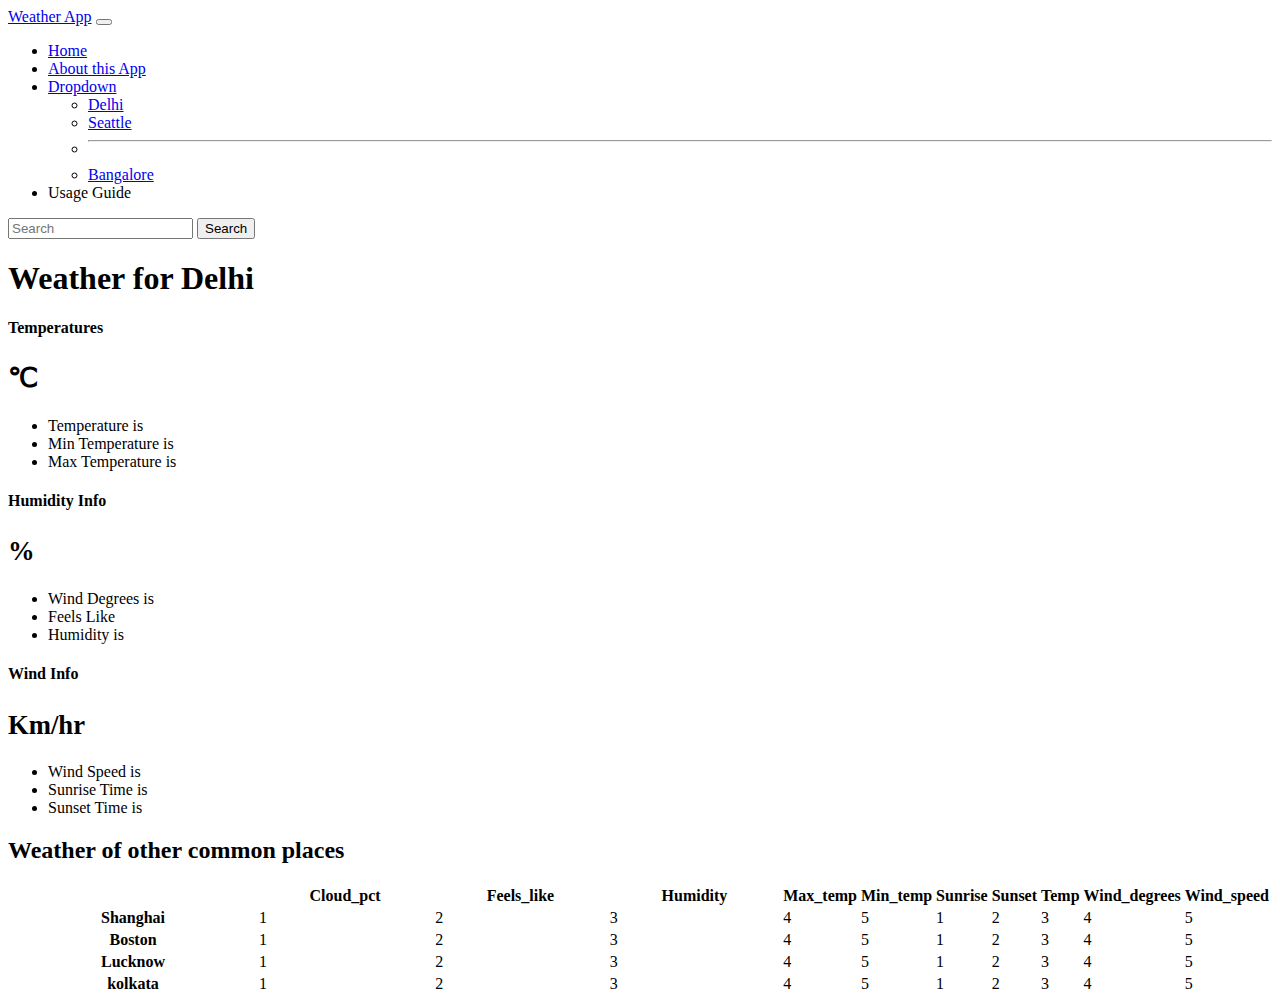
<file: Weather/index.html>
<!doctype html>
<html lang="en">

<head>
    <meta charset="utf-8">
    <meta name="viewport" content="width=device-width, initial-scale=1">
    <title>Weather App</title>
    <link href="https://cdn.jsdelivr.net/npm/bootstrap@5.3.0-alpha1/dist/css/bootstrap.min.css" rel="stylesheet"
        integrity="sha384-GLhlTQ8iRABdZLl6O3oVMWSktQOp6b7In1Zl3/Jr59b6EGGoI1aFkw7cmDA6j6gD" crossorigin="anonymous">
</head>

<body>
    <nav class="navbar navbar-expand-lg bg-body-tertiary">
        <div class="container-fluid">
            <a class="navbar-brand" href="#">Weather App</a>
            <button class="navbar-toggler" type="button" data-bs-toggle="collapse"
                data-bs-target="#navbarSupportedContent" aria-controls="navbarSupportedContent" aria-expanded="false"
                aria-label="Toggle navigation">
                <span class="navbar-toggler-icon"></span>
            </button>
            <div class="collapse navbar-collapse" id="navbarSupportedContent">
                <ul class="navbar-nav me-auto mb-2 mb-lg-0">
                    <li class="nav-item">
                        <a class="nav-link active" aria-current="page" href="#">Home</a>
                    </li>
                    <li class="nav-item">
                        <a class="nav-link" href="#">About this App</a>
                    </li>
                    <li class="nav-item dropdown">
                        <a class="nav-link dropdown-toggle" href="#" role="button" data-bs-toggle="dropdown"
                            aria-expanded="false">
                            Dropdown
                        </a>
                        <ul class="dropdown-menu">
                            <li><a class="dropdown-item" href="#">Delhi</a></li>
                            <li><a class="dropdown-item" href="#">Seattle</a></li>
                            <li>
                                <hr class="dropdown-divider">
                            </li>
                            <li><a class="dropdown-item" href="#">Bangalore</a></li>
                        </ul>
                    </li>
                    <li class="nav-item">
                        <a class="nav-link">Usage Guide</a>
                    </li>
                </ul>
                <form class="d-flex" role="search">
                    <input id="city" class="form-control me-2" type="search" placeholder="Search" aria-label="Search">
                    <button class="btn btn-outline-primary" type="submit" id="submit">Search</button>
                </form>
            </div>
        </div>
    </nav>

    <div class="container">
        <h1 class="my-4 text-center">Weather for <span id="cityName"></span></h1>
        <main>
            <div class="row row-cols-1 row-cols-md-3 mb-3 text-center">
                <div class="col">
                    <div class="card mb-4 rounded-3 shadow-sm border-primary">
                        <div class="card-header py-3 text-bg-primary border-primary">
                            <h4 class="my-0 fw-normal">Temperatures</h4>
                        </div>
                        <div class="card-body">
                            <h1 class="card-title pricing-card-title"><span id="temp2"></span><small
                                    class="text-muted fw-light"><span>&#8451;</span></small>
                            </h1>
                            <ul class="list-unstyled mt-3 mb-4">
                                <li>Temperature is <span id="temp"></span></li>
                                <li>Min Temperature is <span id="min_temp"></span></li>
                                <li>Max Temperature is <span id="max_temp"></span></li>
                            </ul>
                        </div>
                    </div>
                </div>
                <div class="col">
                    <div class="card mb-4 rounded-3 shadow-sm border-primary">
                        <div class="card-header py-3 text-bg-primary border-primary">
                            <h4 class="my-0 fw-normal">Humidity Info</h4>
                        </div>
                        <div class="card-body">
                            <h1 class="card-title pricing-card-title"><span id="humidity2"></span><small
                                    class="text-muted fw-light"> %</small>
                            </h1>
                            <ul class="list-unstyled mt-3 mb-4">
                                <li>Wind Degrees is <span id="wind_degrees"></span></li>
                                <li>Feels Like <span id="feels_like"></span></li>
                                <li>Humidity is <span id="humidity"></span></li>
                            </ul>
                        </div>
                    </div>
                </div>
                <div class="col">
                    <div class="card mb-4 rounded-3 shadow-sm border-primary">
                        <div class="card-header py-3 text-bg-primary border-primary">
                            <h4 class="my-0 fw-normal">Wind Info</h4>
                        </div>
                        <div class="card-body">
                            <h1 class="card-title pricing-card-title"><span id="wind_speed2"></span><small
                                    class="text-muted fw-light"> Km/hr</small>
                            </h1>
                            <ul class="list-unstyled mt-3 mb-4">
                                <li>Wind Speed is <span id="wind_speed"></span></li>
                                <li>Sunrise Time is <span id="sunrise"></span></li>
                                <li>Sunset Time is <span id="sunset"></span></li>
                            </ul>
                        </div>
                    </div>
                </div>
            </div>

            <h2 class="display-6 text-center mb-4">Weather of other common places</h2>

            <div class="table-responsive">
                <table class="table text-center">
                    <thead>
                        <tr>
                            <th style="width: 34%;"></th>
                            <th style="width: 22%;"> Cloud_pct </th>
                            <th style="width: 22%;"> Feels_like </th>
                            <th style="width: 22%;"> Humidity </th>
                            <th style="width: 22%;"> Max_temp </th>
                            <th style="width: 22%;"> Min_temp </th>
                            <th style="width: 22%;"> Sunrise </th>
                            <th style="width: 22%;"> Sunset </th>
                            <th style="width: 22%;"> Temp </th>
                            <th style="width: 22%;"> Wind_degrees </th>
                            <th style="width: 22%;"> Wind_speed </th>
                        </tr>
                    </thead>
                    <tbody>
                        <tr>
                            <th scope="row" class="text-start">Shanghai</th>
                            <td>1</td>
                            <td>2</td>
                            <td>3</td>
                            <td>4</td>
                            <td>5</td>
                            <td>1</td>
                            <td>2</td>
                            <td>3</td>
                            <td>4</td>
                            <td>5</td>
                        </tr>
                        <tr>
                            <th scope="row" class="text-start">Boston</th>
                            <td>1</td>
                            <td>2</td>
                            <td>3</td>
                            <td>4</td>
                            <td>5</td>
                            <td>1</td>
                            <td>2</td>
                            <td>3</td>
                            <td>4</td>
                            <td>5</td>
                        </tr>
                    </tbody>

                    <tbody>
                        <tr>
                            <th scope="row" class="text-start">Lucknow</th>
                            <td>1</td>
                            <td>2</td>
                            <td>3</td>
                            <td>4</td>
                            <td>5</td>
                            <td>1</td>
                            <td>2</td>
                            <td>3</td>
                            <td>4</td>
                            <td>5</td>
                        </tr>
                        <tr>
                            <th scope="row" class="text-start">kolkata</th>
                            <td>1</td>
                            <td>2</td>
                            <td>3</td>
                            <td>4</td>
                            <td>5</td>
                            <td>1</td>
                            <td>2</td>
                            <td>3</td>
                            <td>4</td>
                            <td>5</td>
                        </tr>
                    </tbody>
                </table>
            </div>
        </main>
    </div>
    <script src="https://cdn.jsdelivr.net/npm/bootstrap@5.3.0-alpha1/dist/js/bootstrap.bundle.min.js"
        integrity="sha384-w76AqPfDkMBDXo30jS1Sgez6pr3x5MlQ1ZAGC+nuZB+EYdgRZgiwxhTBTkF7CXvN"
        crossorigin="anonymous"></script>
    <script src="script.js"></script>
</body>

</html>
</file>
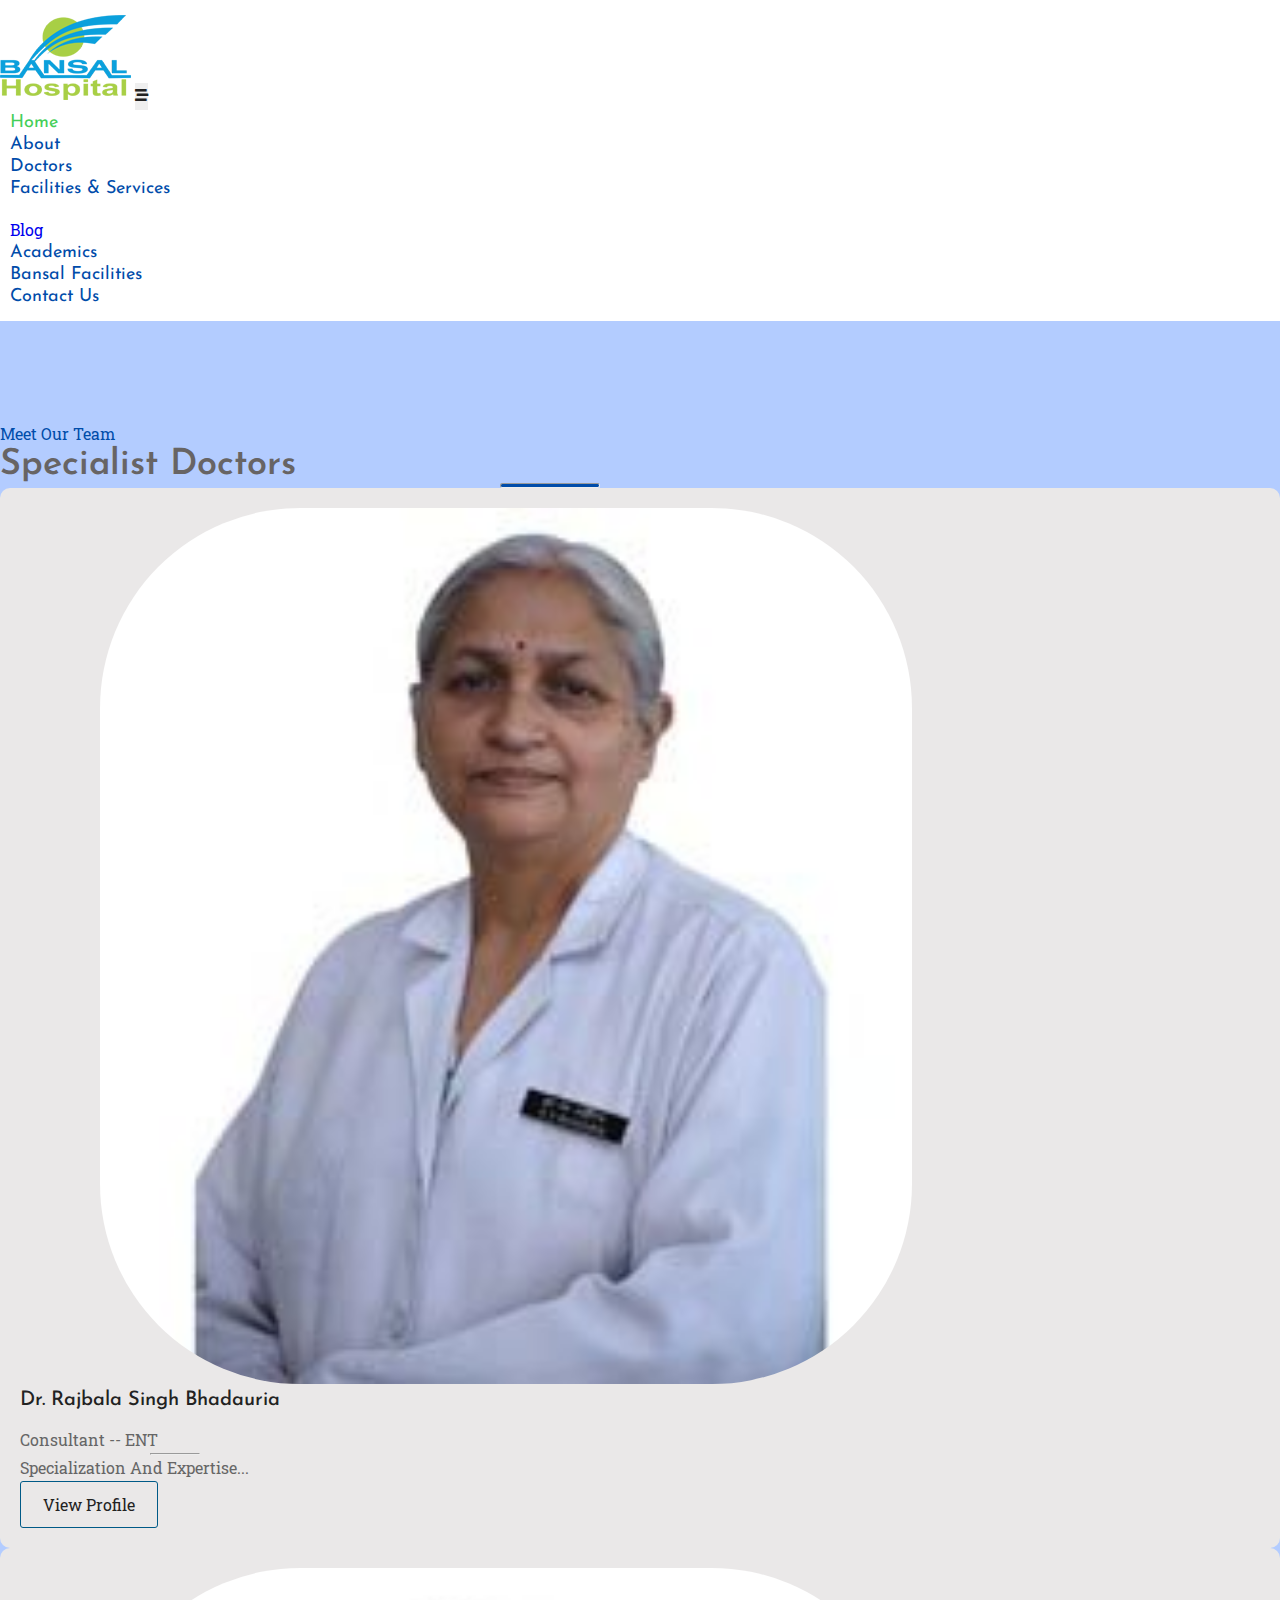
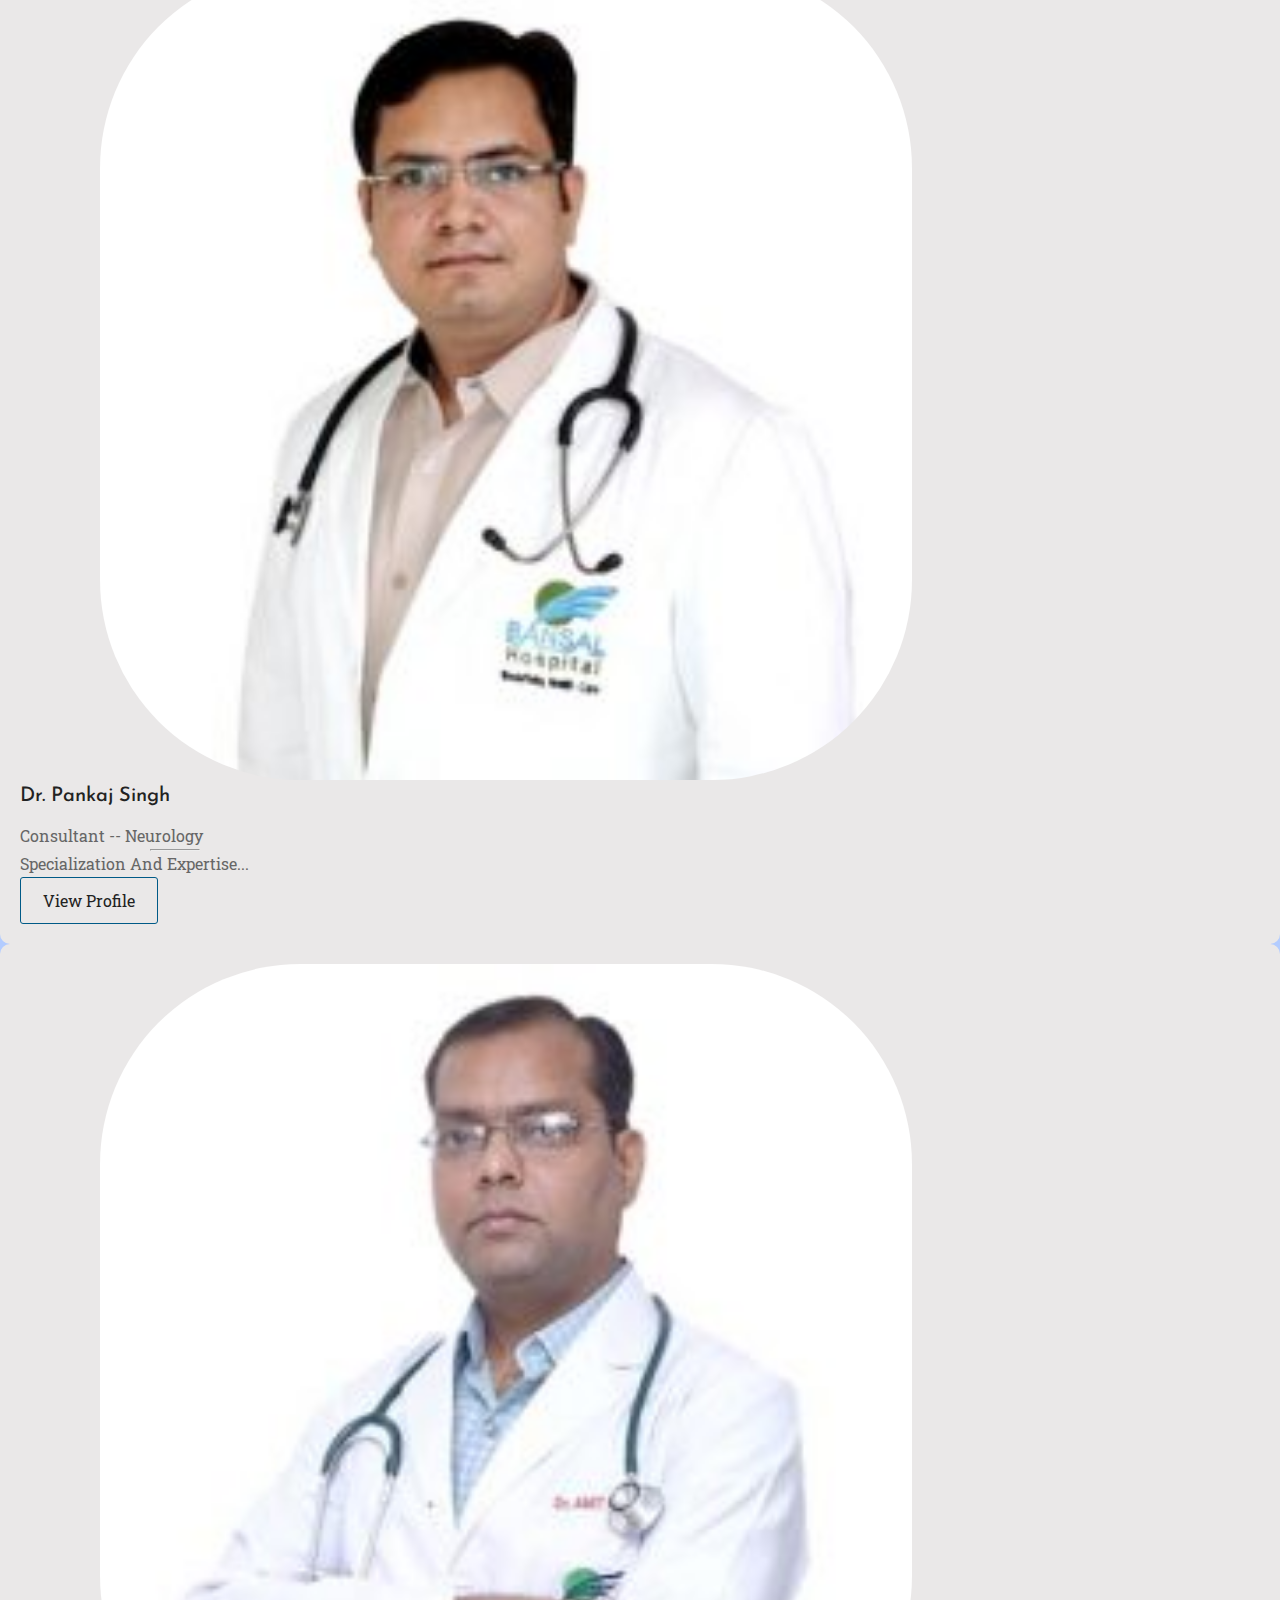
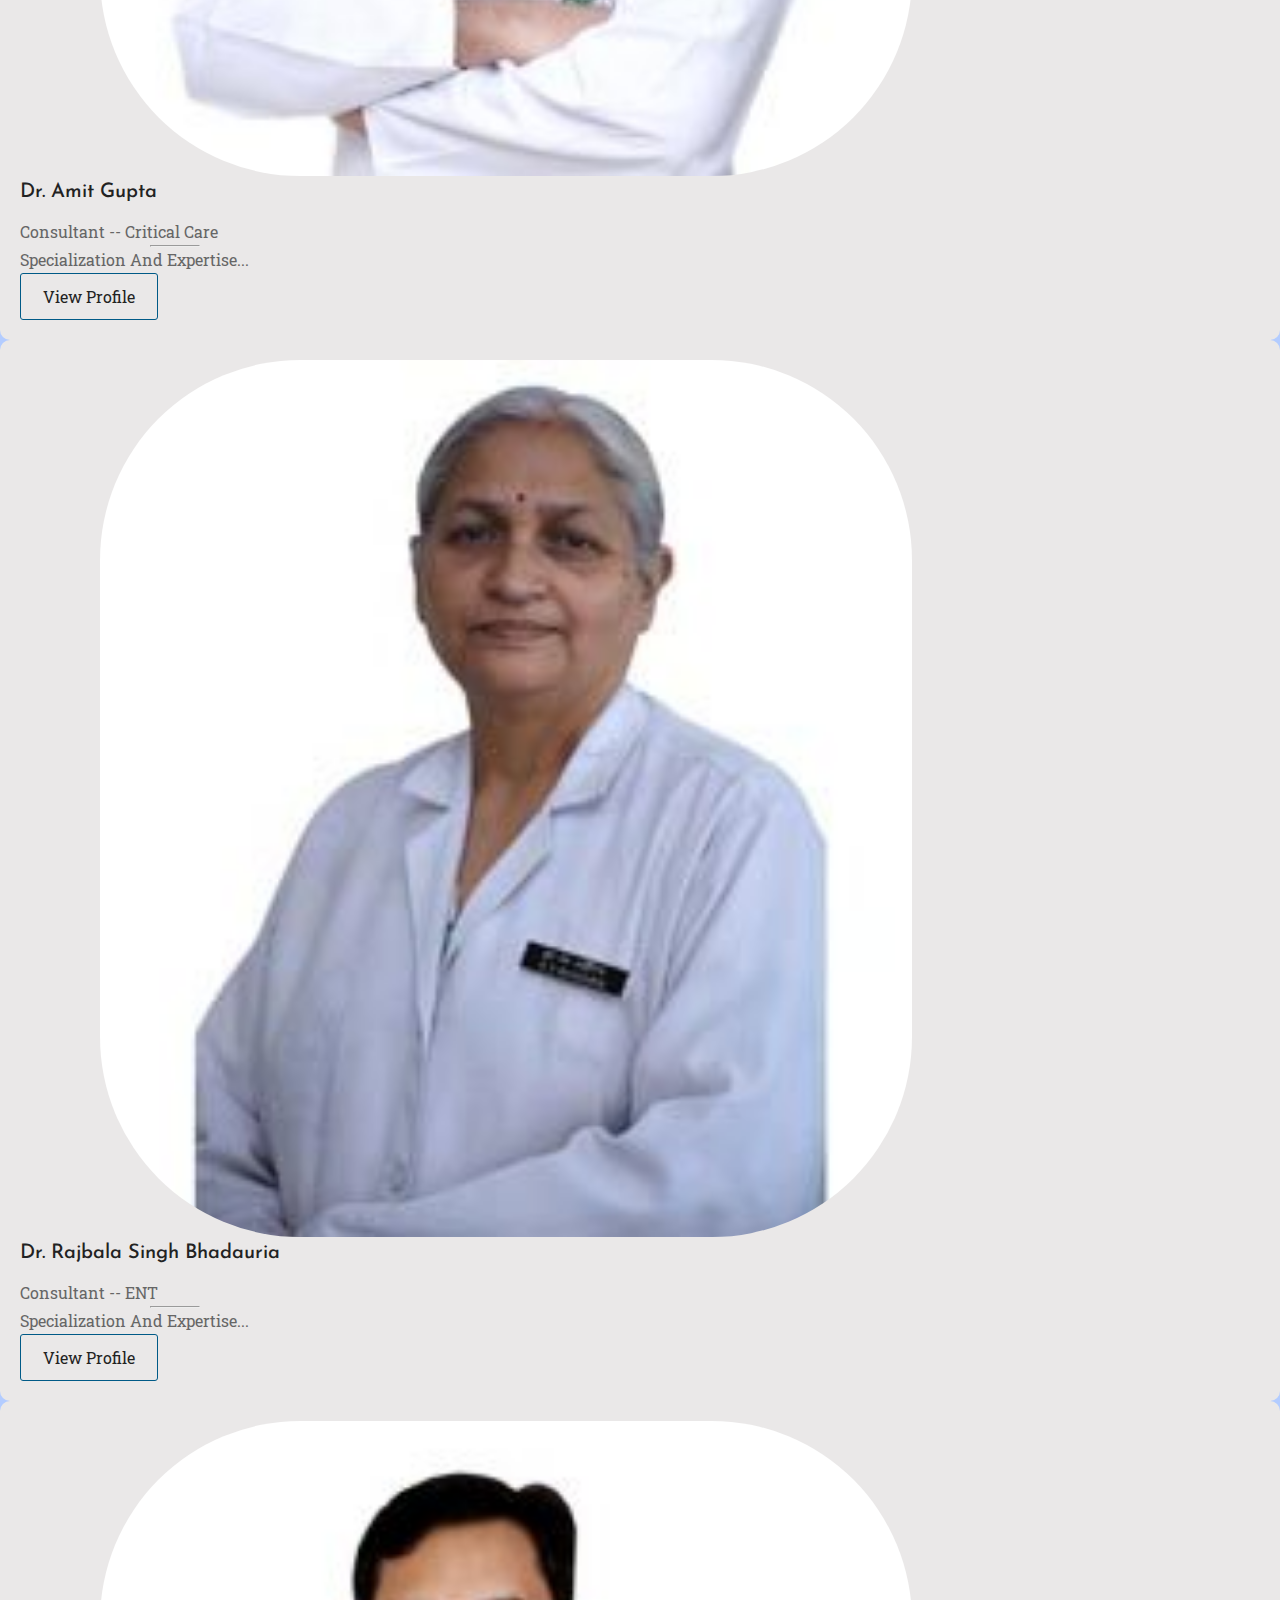
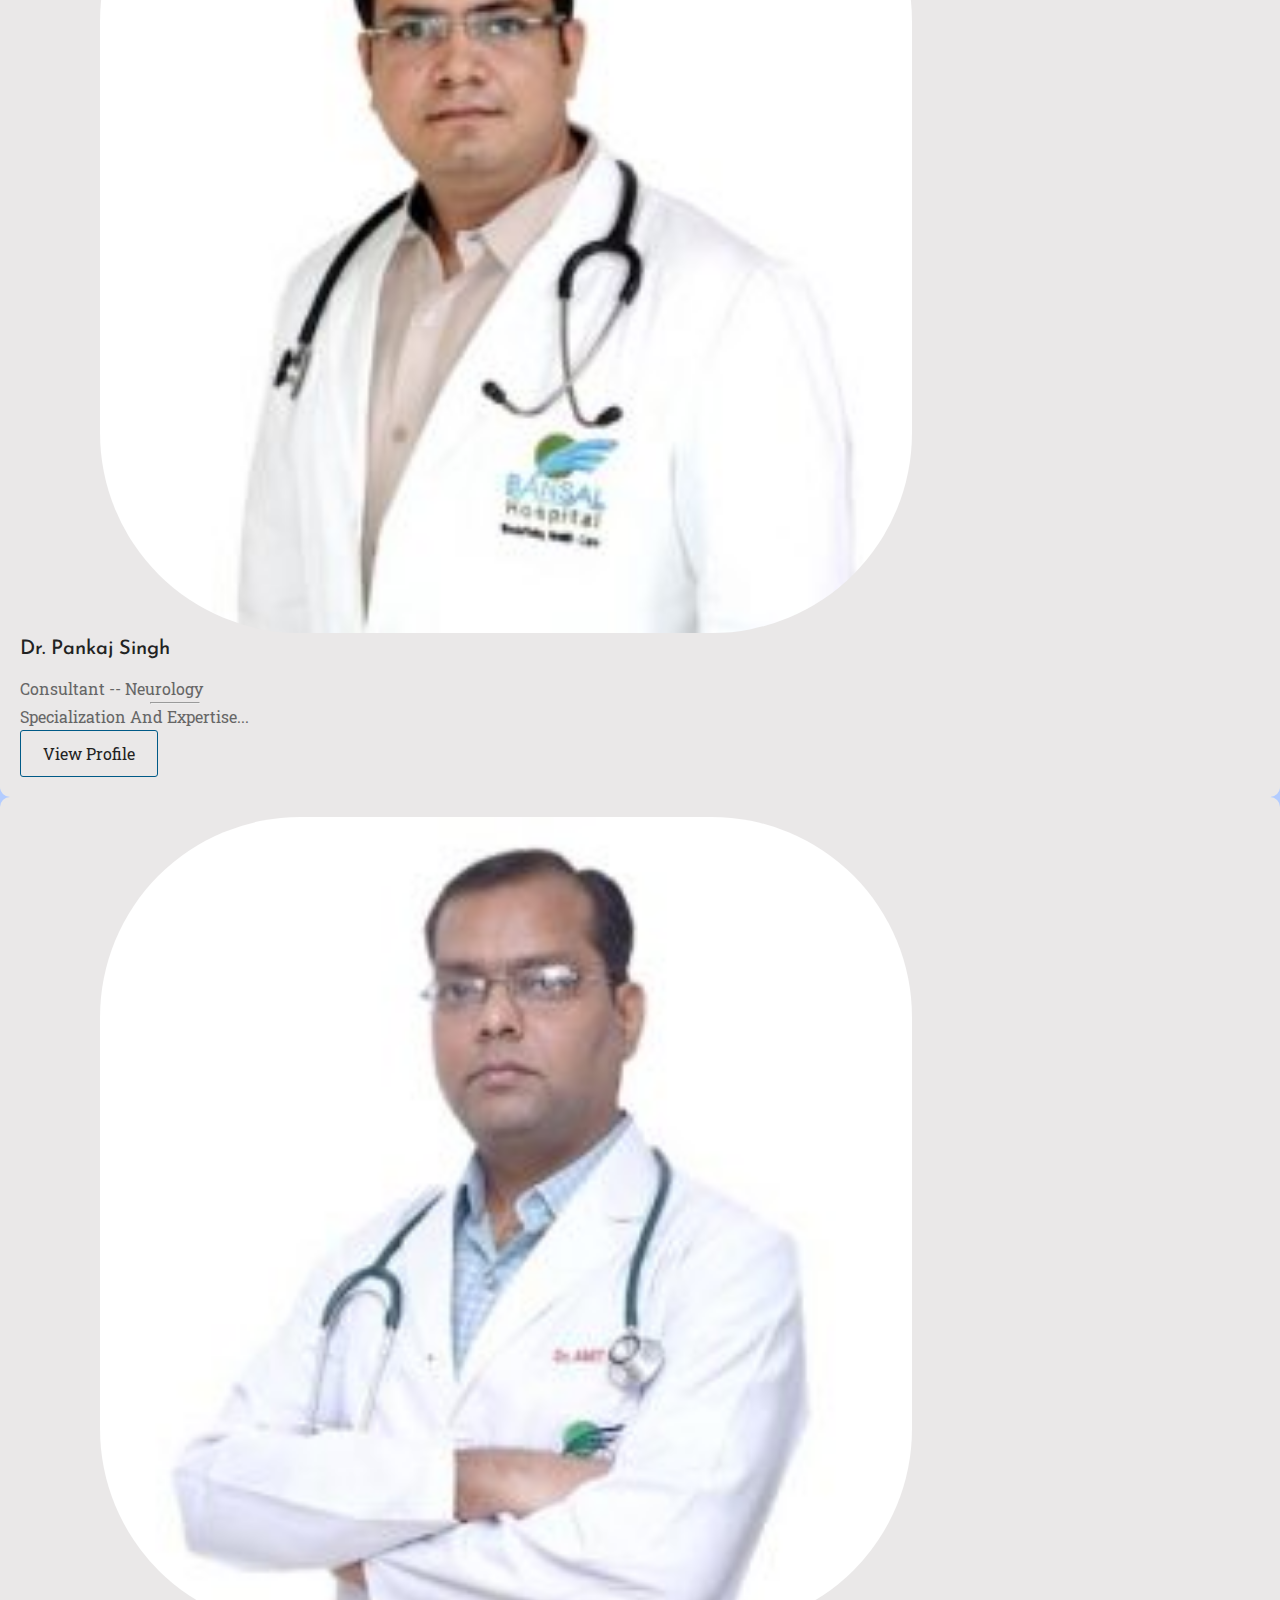
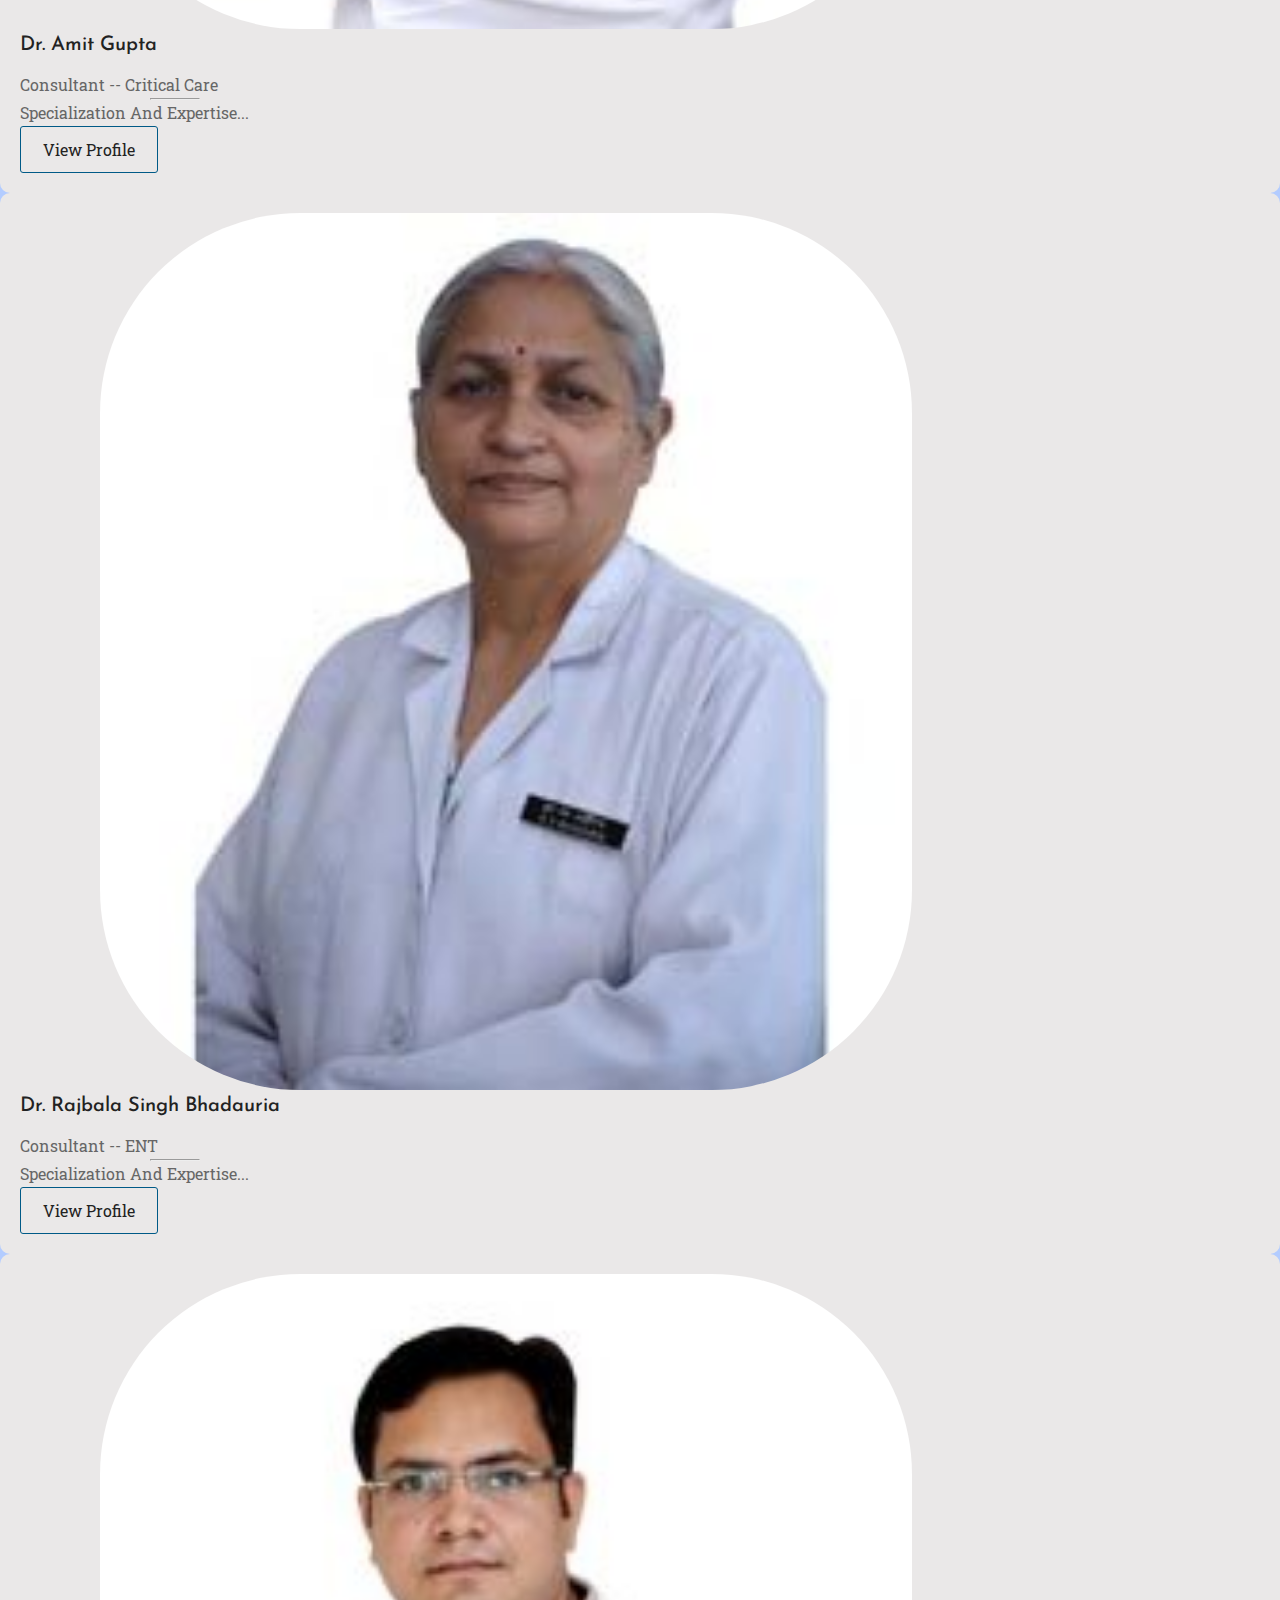
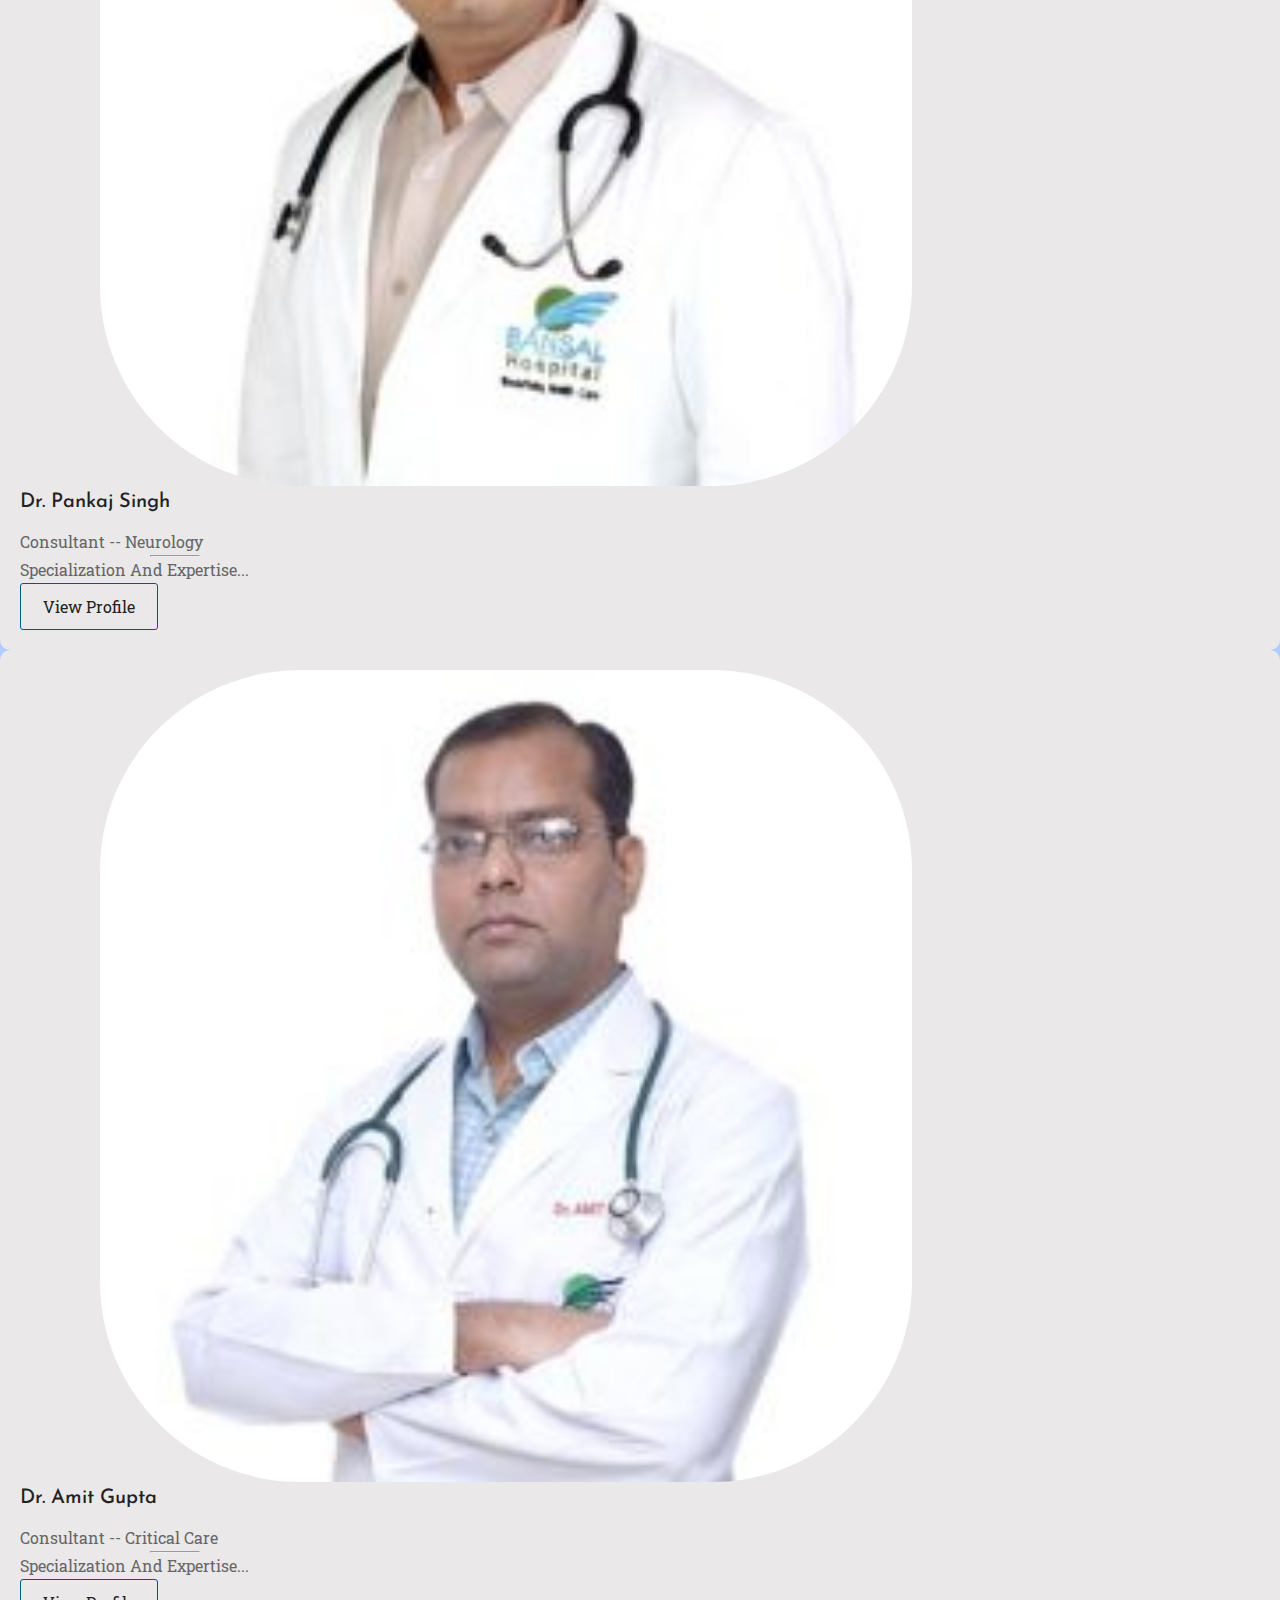
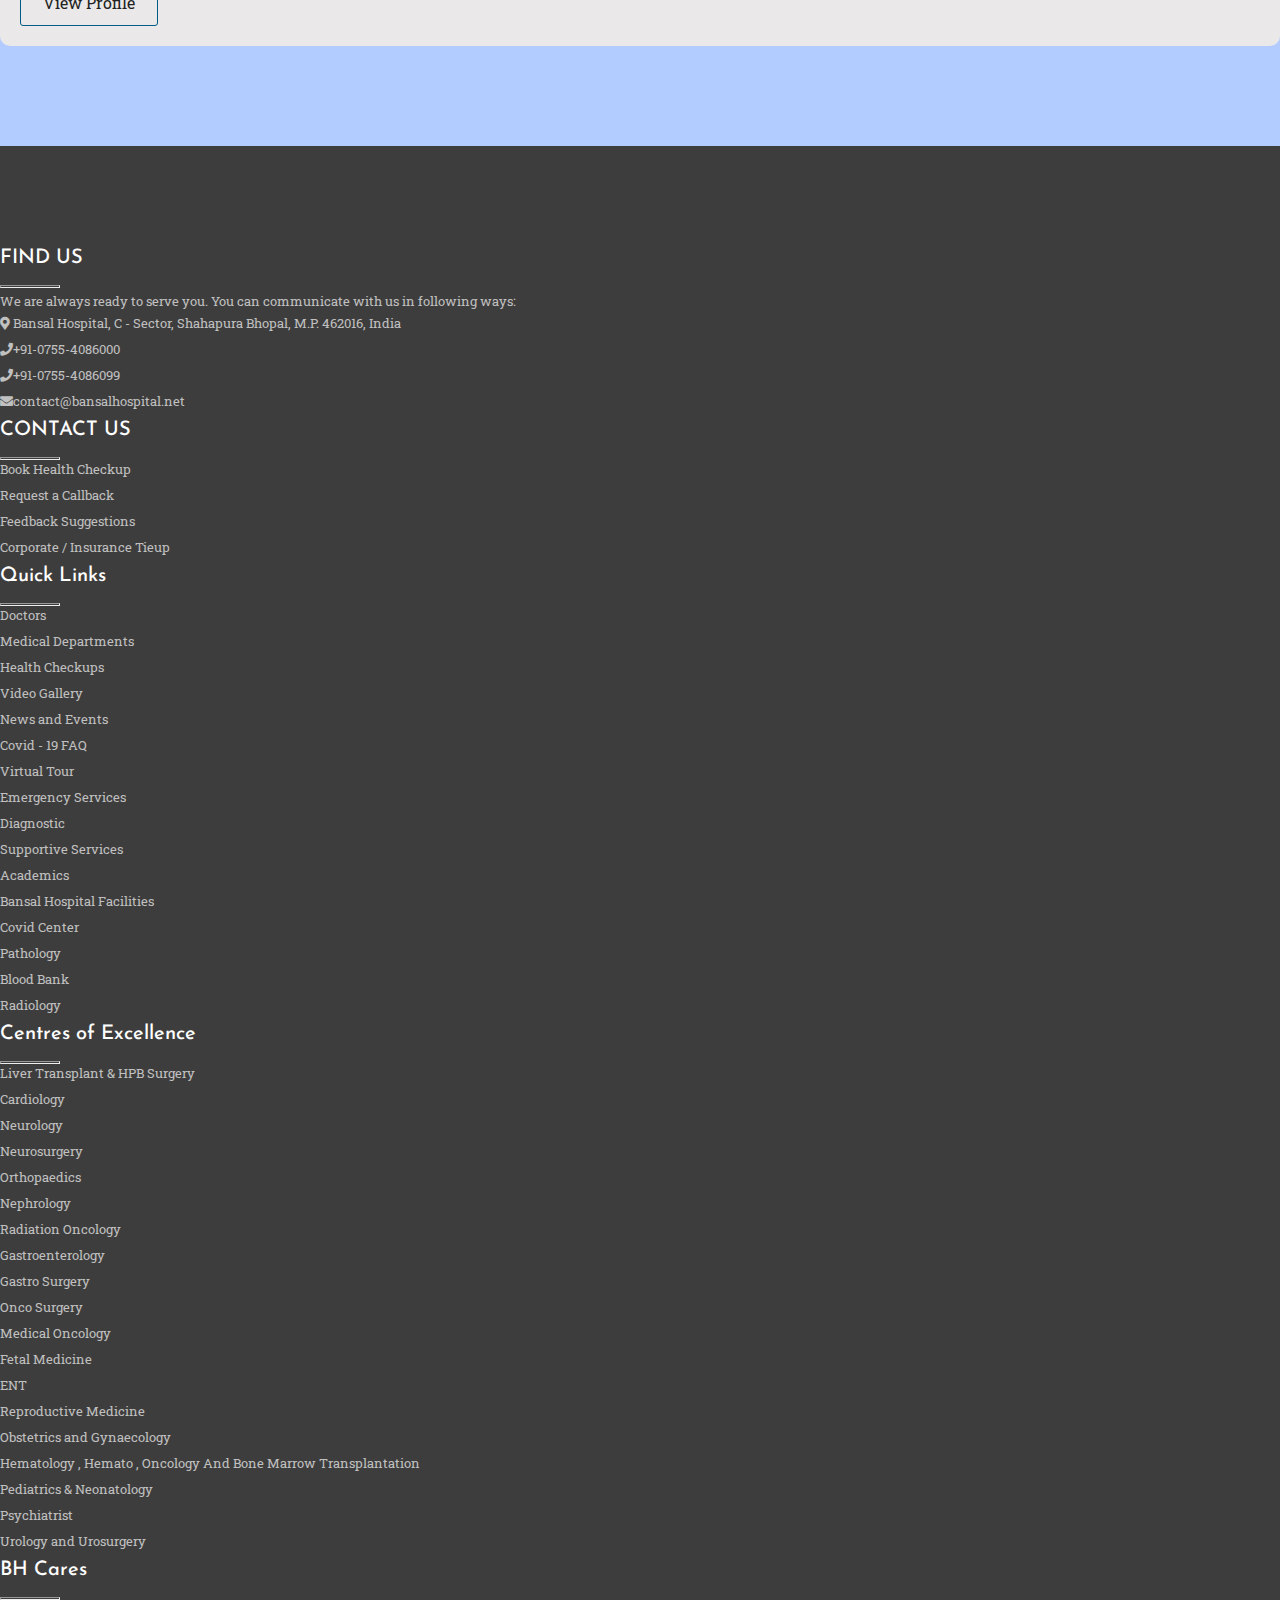
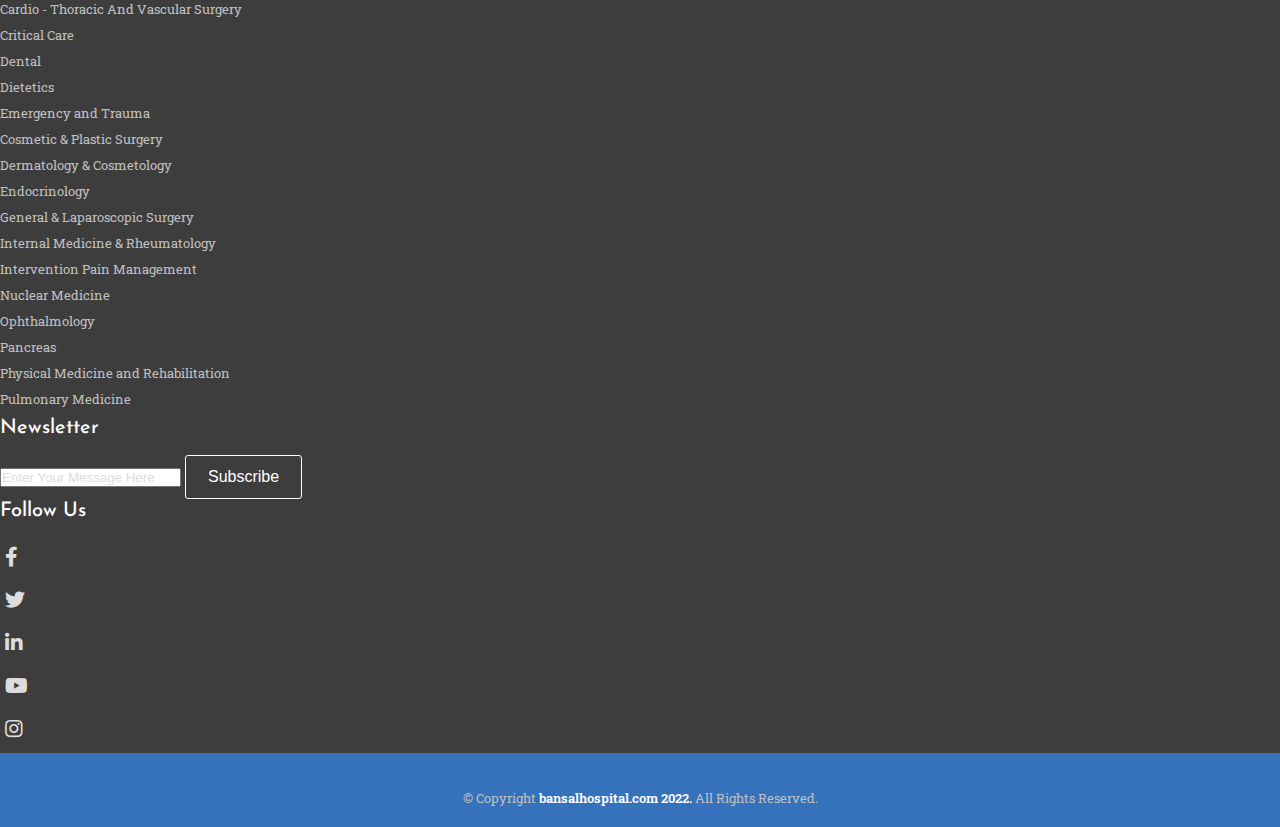
<file: HOSPITAL/Doctors.html>
<!DOCTYPE html>
<html lang="en">

<head>
    <meta charset="UTF-8">
    <meta http-equiv="X-UA-Compatible" content="IE=edge">
    <meta name="viewport" content="width=device-width, initial-scale=1.0">
    <title>Doctors - Bansal Hospital Bhopal</title>

    <link rel="apple-touch-icon" sizes="180x180" href="favicon_io/apple-touch-icon.png">
    <link rel="icon" type="image/png" sizes="32x32" href="favicon_io/favicon-32x32.png">
    <link rel="icon" type="image/png" sizes="16x16" href="favicon_io/favicon-16x16.png">
    <link rel="manifest" href="favicon_io/site.webmanifest">

    <link href="https://cdn.jsdelivr.net/npm/bootstrap@5.1.3/dist/css/bootstrap.min.css" rel="stylesheet"
        integrity="sha384-1BmE4kWBq78iYhFldvKuhfTAU6auU8tT94WrHftjDbrCEXSU1oBoqyl2QvZ6jIW3" crossorigin="anonymous">
    <script src="https://cdn.jsdelivr.net/npm/bootstrap@5.1.3/dist/js/bootstrap.bundle.min.js"
        integrity="sha384-ka7Sk0Gln4gmtz2MlQnikT1wXgYsOg+OMhuP+IlRH9sENBO0LRn5q+8nbTov4+1p"
        crossorigin="anonymous"></script>

    <link rel="stylesheet" href="https://cdnjs.cloudflare.com/ajax/libs/font-awesome/5.15.4/css/all.min.css">

    <link rel="stylesheet" href="./Css/Style.css">

</head>

<body data-bs-spy="scroll" data-bs-target=".navbar" data-bs-offset="100">

    <header class="header_wrapper">
        <nav class="navbar navbar-expand-lg">
            <div class="container">
                <a class="navbar-brand" href="#">
                    <img src="logo.png" alt="" class="img-fluid">
                </a>
                <button class="navbar-toggler" type="button" data-bs-toggle="collapse" data-bs-target="#navbarNav"
                    aria-controls="navbarNav" aria-expanded="false" aria-label="Toggle navigation">
                    <!-- <span class="navbar-toggler-icon"></span> -->
                    <i class="fas fa-stream navbar-toggler-icon"></i>
                </button>
                <div class="collapse navbar-collapse justify-content-end" id="navbarNav">
                    <ul class="navbar-nav menu-navbar-nav">
                        <li class="nav-item">
                            <a class="nav-link active" aria-current="page" href="index.html">Home</a>
                        </li>
                        <li class="nav-item">
                            <a class="nav-link" href="About.html">About</a>
                        </li>
                        <li class="nav-item">
                            <a class="nav-link" href="Doctors.html">Doctors</a>
                        </li>
                        <li class="nav-item dropdown">
                            <a class="nav-link dropdown-toggle" href="#" data-bs-toggle="dropdown"
                                data-bs-auto-close="outside">Facilities &#038; Services</a>
                            <ul class="dropdown-menu shadow">
                                <li><a class="dropdown-item" href="#"></a></li>
                                <li><a class="dropdown-item" href="blog.html">Blog</a></li>
                            </ul>
                        </li>
                        <li class="nav-item">
                            <a class="nav-link" href="#academics">Academics</a>
                        </li>
                        <li class="nav-item">
                            <a class="nav-link" href="#gallery">Bansal Facilities</a>
                        </li>
                        <li class="nav-item mt-3 mt-lg-0">
                            <a class="nav-link" href="Contact.html">Contact Us</a>
                        </li>
                    </ul>
                </div>
            </div>
        </nav>
    </header>

    <section id="team" class="team_wrapper wrapper" style="background-color: #b3ccff;">
        <div class="container">
            <div class="row">
                <div class="col-sm-12 text-center mb-5">
                    <p class="per1">Meet Our Team</p>
                    <h3>Specialist Doctors</h3>
                    <hr class="hr1">
                </div>
            </div>
            <div class="row">
                <div class="col-md-4 col-sm-6 mb-4">
                    <div class="card team_card">
                        <div class="team-img">
                            <img style="border-radius: 200px; width: 70%;"
                                src="./images/Rajbala-Singh-Bhadauria-213x230.jpg">
                        </div>
                        <div class="team-info pt-4 text-center">
                            <h5>Dr. Rajbala Singh Bhadauria </h5>
                            <p>Consultant -- ENT</p>
                            <hr class="hr2">
                            <p>Specialization And Expertise... </p>
                            <a href="#" class="main-btn mt-2">View Profile</a>
                        </div>
                    </div>
                </div>
                <div class="col-md-4 col-sm-6 mb-4">
                    <div class="card team_card">
                        <div class="team-img">
                            <img style="border-radius: 200px; width: 70%;" src="./images/Pankaj-singh-230x230.jpg">
                        </div>
                        <div class="team-info pt-4 text-center">
                            <h5>Dr. Pankaj Singh </h5>
                            <p>Consultant -- Neurology </p>
                            <hr class="hr2">
                            <p>Specialization And Expertise... </p>
                            <a href="#" class="main-btn mt-2">View Profile</a>
                        </div>
                    </div>
                </div>
                <div class="col-md-4 col-sm-6 mb-4">
                    <div class="card team_card">
                        <div class="team-img">
                            <img style="border-radius: 200px; width: 70%;" src="./images/amit-gupta-230x230.jpg">
                        </div>
                        <div class="team-info pt-4 text-center">
                            <h5>Dr. Amit Gupta </h5>
                            <p>Consultant -- Critical Care </p>
                            <hr class="hr2">
                            <p>Specialization And Expertise... </p>
                            <a href="#" class="main-btn mt-2">View Profile</a>
                        </div>
                    </div>
                </div>
            </div>
            <div class="row">
                <div class="col-md-4 col-sm-6 mb-4">
                    <div class="card team_card">
                        <div class="team-img">
                            <img style="border-radius: 200px; width: 70%;"
                                src="./images/Rajbala-Singh-Bhadauria-213x230.jpg">
                        </div>
                        <div class="team-info pt-4 text-center">
                            <h5>Dr. Rajbala Singh Bhadauria </h5>
                            <p>Consultant -- ENT</p>
                            <hr class="hr2">
                            <p>Specialization And Expertise... </p>
                            <a href="#" class="main-btn mt-2">View Profile</a>
                        </div>
                    </div>
                </div>
                <div class="col-md-4 col-sm-6 mb-4">
                    <div class="card team_card">
                        <div class="team-img">
                            <img style="border-radius: 200px; width: 70%;" src="./images/Pankaj-singh-230x230.jpg">
                        </div>
                        <div class="team-info pt-4 text-center">
                            <h5>Dr. Pankaj Singh </h5>
                            <p>Consultant -- Neurology </p>
                            <hr class="hr2">
                            <p>Specialization And Expertise... </p>
                            <a href="#" class="main-btn mt-2">View Profile</a>
                        </div>
                    </div>
                </div>
                <div class="col-md-4 col-sm-6 mb-4">
                    <div class="card team_card">
                        <div class="team-img">
                            <img style="border-radius: 200px; width: 70%;" src="./images/amit-gupta-230x230.jpg">
                        </div>
                        <div class="team-info pt-4 text-center">
                            <h5>Dr. Amit Gupta </h5>
                            <p>Consultant -- Critical Care </p>
                            <hr class="hr2">
                            <p>Specialization And Expertise... </p>
                            <a href="#" class="main-btn mt-2">View Profile</a>
                        </div>
                    </div>
                </div>
            </div>
            <div class="row">
                <div class="col-md-4 col-sm-6 mb-4">
                    <div class="card team_card">
                        <div class="team-img">
                            <img style="border-radius: 200px; width: 70%;"
                                src="./images/Rajbala-Singh-Bhadauria-213x230.jpg">
                        </div>
                        <div class="team-info pt-4 text-center">
                            <h5>Dr. Rajbala Singh Bhadauria </h5>
                            <p>Consultant -- ENT</p>
                            <hr class="hr2">
                            <p>Specialization And Expertise... </p>
                            <a href="#" class="main-btn mt-2">View Profile</a>
                        </div>
                    </div>
                </div>
                <div class="col-md-4 col-sm-6 mb-4">
                    <div class="card team_card">
                        <div class="team-img">
                            <img style="border-radius: 200px; width: 70%;" src="./images/Pankaj-singh-230x230.jpg">
                        </div>
                        <div class="team-info pt-4 text-center">
                            <h5>Dr. Pankaj Singh </h5>
                            <p>Consultant -- Neurology </p>
                            <hr class="hr2">
                            <p>Specialization And Expertise... </p>
                            <a href="#" class="main-btn mt-2">View Profile</a>
                        </div>
                    </div>
                </div>
                <div class="col-md-4 col-sm-6 mb-4">
                    <div class="card team_card">
                        <div class="team-img">
                            <img style="border-radius: 200px; width: 70%;" src="./images/amit-gupta-230x230.jpg">
                        </div>
                        <div class="team-info pt-4 text-center">
                            <h5>Dr. Amit Gupta </h5>
                            <p>Consultant -- Critical Care </p>
                            <hr class="hr2">
                            <p>Specialization And Expertise... </p>
                            <a href="#" class="main-btn mt-2">View Profile</a>
                        </div>
                    </div>
                </div>
            </div>
        </div>
    </section>

    <section id="contact" class="footer_wrapper wrapper">
        <div class="container pb-3">
            <div class="row">
                <div class="col-lg-3 col-md-6 mb-4">
                    <h5>FIND US</h5>
                    <hr class="text-primary">
                    <p class="ps-0">We are always ready to serve you. You can communicate with us in following ways:</p>
                    <div class="contact-info">
                        <ul class="list-unstyled p-0">
                            <li><a href="#"><i class="fas fa-map-marker-alt"></i> Bansal Hospital, C - Sector, Shahapura
                                    Bhopal, M.P. 462016, India</a></li>
                            <li><a href="#"><i class="fa fa-phone me-3"></i>+91-0755-4086000</a></li>
                            <li><a href="#"><i class="fa fa-phone me-3"></i>+91-0755-4086099</a></li>
                            <li><a href="#"><i class="fa fa-envelope me-3"></i>contact@bansalhospital.net</a></li>
                        </ul>
                    </div>
                    <h5>CONTACT US</h5>
                    <hr class="text-primary">
                    <div class="contact-info">
                        <ul class="list-unstyled p-0">
                            <li><a href="#">Book Health Checkup</a></li>
                            <li><a href="#">Request a Callback</a></li>
                            <li><a href="#">Feedback Suggestions</a></li>
                            <li><a href="#">Corporate / Insurance Tieup</a></li>
                        </ul>
                    </div>
                </div>
                <div class="col-lg-3 col-md-6 mb-4">
                    <h5>Quick Links</h5>
                    <hr class="text-primary">
                    <ul class="link-widget p-0">
                        <li><a href="#">Doctors</a></li>
                        <li><a href="#">Medical Departments</a></li>
                        <li><a href="#">Health Checkups</a></li>
                        <li><a href="#">Video Gallery</a></li>
                        <li><a href="#">News and Events</a></li>
                        <li><a href="#">Covid - 19 FAQ</a></li>
                        <li><a href="#">Virtual Tour</a></li>
                        <li><a href="#">Emergency Services</a></li>
                        <li><a href="#">Diagnostic</a></li>
                        <li><a href="#">Supportive Services</a></li>
                        <li><a href="#">Academics</a></li>
                        <li><a href="#">Bansal Hospital Facilities</a></li>
                        <li><a href="#">Covid Center</a></li>
                        <li><a href="#">Pathology</a></li>
                        <li><a href="#">Blood Bank</a></li>
                        <li><a href="#">Radiology</a></li>
                    </ul>
                </div>
                <div class="col-lg-3 col-md-6 mb-4">
                    <h5>Centres of Excellence</h5>
                    <hr class="text-primary">
                    <ul class="link-widget p-0">
                        <li><a href="#">Liver Transplant & HPB Surgery</a></li>
                        <li><a href="#">Cardiology</a></li>
                        <li><a href="#">Neurology</a></li>
                        <li><a href="#">Neurosurgery</a></li>
                        <li><a href="#">Orthopaedics</a></li>
                        <li><a href="#">Nephrology</a></li>
                        <li><a href="#">Radiation Oncology</a></li>
                        <li><a href="#">Gastroenterology</a></li>
                        <li><a href="#">Gastro Surgery</a></li>
                        <li><a href="#">Onco Surgery</a></li>
                        <li><a href="#">Medical Oncology</a></li>
                        <li><a href="#">Fetal Medicine</a></li>
                        <li><a href="#">ENT</a></li>
                        <li><a href="#">Reproductive Medicine</a></li>
                        <li><a href="#">Obstetrics and Gynaecology</a></li>
                        <li><a href="#">Hematology , Hemato , Oncology And Bone Marrow Transplantation</a></li>
                        <li><a href="#">Pediatrics & Neonatology</a></li>
                        <li><a href="#">Psychiatrist</a></li>
                        <li><a href="#">Urology and Urosurgery</a></li>
                    </ul>
                </div>

                <div class="col-lg-3 col-md-6 mb-4">
                    <h5>BH Cares</h5>
                    <hr class="text-primary">
                    <ul class="link-widget p-0">
                        <li><a href="#">Cardio - Thoracic And Vascular Surgery</a></li>
                        <li><a href="#">Critical Care</a></li>
                        <li><a href="#">Dental</a></li>
                        <li><a href="#">Dietetics</a></li>
                        <li><a href="#">Emergency and Trauma</a></li>
                        <li><a href="#">Cosmetic & Plastic Surgery</a></li>
                        <li><a href="#">Dermatology & Cosmetology</a></li>
                        <li><a href="#">Endocrinology</a></li>
                        <li><a href="#">General & Laparoscopic Surgery</a></li>
                        <li><a href="#">Internal Medicine & Rheumatology</a></li>
                        <li><a href="#">Intervention Pain Management</a></li>
                        <li><a href="#">Nuclear Medicine</a></li>
                        <li><a href="#">Ophthalmology</a></li>
                        <li><a href="#">Pancreas</a></li>
                        <li><a href="#">Physical Medicine and Rehabilitation</a></li>
                        <li><a href="#">Pulmonary Medicine</a></li>
                    </ul>
                </div>
                <div class="col-lg-6 col-md-6">
                    <h5>Newsletter</h5>
                    <div class="form-group mb-4">
                        <input type="email" class="form-control bg-transparent" placeholder="Enter Your Message Here">
                        <button type="submit" class="main-btn rounded-2 mt-3 border-white text-white">Subscribe</button>
                    </div>
                </div>
                <div class="col-lg-6 col-md-6 social-network p-5 pt-0">
                    <h5>Follow Us</h5>
                    <ul class="social-network d-flex align-items-center p-0 ">
                        <li><a
                                href="https://www.facebook.com/pages/category/Medical-Company/Bansal-Hospital-Bhopal-701455866545908/"><i
                                    class="fab fa-facebook-f"></i></a></li>
                        <li><a href="https://twitter.com/bansalbhopal?lang=en"><i class="fab fa-twitter"></i></a></li>
                        <li><a href="https://in.linkedin.com/company/bansalhospital"><i
                                    class="fab fa-linkedin-in"></i></a></li>
                        <li><a href="https://www.youtube.com/channel/UCN7ptwypOwXPHA8Q66SOVAg"><i
                                    class="fab fa-youtube"></i></a></li>
                        <li><a href="https://www.instagram.com/bansalhospital/?hl=en"><i
                                    class="fab fa-instagram"></i></a></li>
                    </ul>
                </div>
            </div>
        </div>
        <div class="container-fluid copyright-section">
            <p class="p-0">© Copyright <a href="#">bansalhospital.com 2022.</a> All Rights Reserved.</p>
        </div>
    </section>
    <script src="./js/main.js"></script>

</body>

</html>
</file>
<file: HOSPITAL/Css/Style.css>
@import url('https://fonts.googleapis.com/css2?family=Josefin+Sans:wght@100;200;300;400;500;600;700&display=swap');
@import url('https://fonts.googleapis.com/css2?family=Roboto+Slab:wght@100;200;300;400;500;600;700;900&display=swap');

* {
    box-sizing: border-box;
    margin: 0;
    padding: 0;
}

body {
    font-family: 'Roboto Slab', serif;
    background-color: #fff;
}

a {
    text-decoration: none;
}

::-webkit-scrollbar {
    width: .375rem;
}

::-webkit-scrollbar-track {
    background: #3672bc;
}

::-webkit-scrollbar-thumb {
    background: #6EC1E4;
}

.wrapper {
    padding: 6.25rem 0;
}

.main-btn {
    display: inline-block;
    border: .0625rem solid #fff;
    color: #fff;
    text-align: center;
    padding: .75rem 1.375rem;
    font-size: 1rem;
    background: transparent;
    text-transform: capitalize;
    border-radius: .1875rem;
    transition: all 0.3s ease-in-out;
}

.main-btn:hover {
    background-color: #005a87;
    border-color: #005a87;
    color: #fff;
    ;
}

.fill-btn {
    background-color: #005a87;
    border-color: #005a87;
    color: #fff;
}

.fill-btn:hover {
    background-color: #44ce57;
    border-color: #44ce57;
    color: #222;
}

h1 {
    font-size: 3.875rem;
    margin-bottom: 1.25rem;
    font-weight: 600;
    color: rgb(103, 100, 100);
    font-family: 'Josefin Sans', sans-serif;
}

h2 {
    font-size: 2.875rem;
    font-weight: 600;
    color: #fff;
    font-family: 'Josefin Sans', sans-serif;
}

h3 {
    font-size: 2.25rem;
    font-weight: 600;
    color: rgb(103, 100, 100);
    font-family: 'Josefin Sans', sans-serif;
}

h4 {
    font-size: 1.4rem;
    font-weight: 600;
    line-height: 2.25rem;
    color: #222;
    font-family: 'Josefin Sans', sans-serif;
}

h5 {
    font-size: 20px;
    line-height: 1.2;
    font-weight: 500;
    color: #222;
    margin-bottom: .9375rem;
    font-family: 'Josefin Sans', sans-serif;
}

h6 {
    font-size: .875rem;
    font-weight: 300;
    color: #222;
    margin-bottom: .9375rem;
    text-transform: uppercase;
    font-family: 'Josefin Sans', sans-serif;
}

p {
    font-size: 1rem;
    color: #666;
    line-height: 1.625rem;
}

.card {
    border-radius: .625rem;
    background-color: #fff;
    padding: 10px;
    box-shadow: .5084rem 1.1419rem 2.5rem 0 rgb(0 0 0 / 10%);
    -webkit-transition: all .4s;
    transition: all .4s;
    border: 0;
}

@keyframes movebounce {
    0% {
        -webkit-transform: translateY(0);
        transform: translateY(0);
    }

    50% {
        -webkit-transform: translateY(1.25rem);
        transform: translateY(1.25rem);
    }

    100% {
        -webkit-transform: translateY(0);
        transform: translateY(0);
    }
}

.header_wrapper .navbar {
    padding: .9375rem 0;
    background-color: transparent;
    transition: 0.3s ease-in-out;
}

.header_wrapper .navbar-toggler,
.header_wrapper .navbar-toggler:focus {
    border: 0;
    box-shadow: none;
    color: #222;
    line-height: 2;
}

.header_wrapper .nav-item {
    margin: 0 .625rem;
}

.header_wrapper .nav-item .nav-link {
    font-size: 1.125rem;
    font-weight: 400;
    color: #004caa;
    display: inline-block;
    font-family: 'Josefin Sans', sans-serif;
}

.header_wrapper .nav-item .nav-link:hover,
.header_wrapper .nav-item .nav-link:focus,
.header_wrapper .nav-item .nav-link.active {
    color: #44ce57;
}

.navbar.header-scrolled {
    position: fixed;
    top: 0;
    left: 0;
    width: 100%;
    z-index: 999;
    background-color: #fff;
    box-shadow: .5084rem 1.1419rem 2.5rem 0 rgb(0 0 0 / 8%);
    transition: 0.3s ease-in-out;
}

.banner_wrapper {
    background-image: url('../images/istockphoto-1066248468-170667a.jpg');
    background-repeat: no-repeat;
    background-position: center center;
    background-size: cover;
}

.banner_wrapper p {
    max-width: 80%;
    color: var(--text-white);
}

.banner_wrapper .top-right-sec {
    position: relative;
    background-image: url('../images/istockphoto-1326269879-612x612.jpg');
    background-repeat: no-repeat;
    background-position: bottom;
    background-size: contain;
    display: flex;
    align-items: flex-end;
    justify-content: center;
}

.banner_wrapper .animate-img {
    bottom: 30px;
    left: 60%;
    width: 200px;
    -webkit-transform: translateX(-50%);
    transform: translateX(-50%);
    z-index: 22;
}

.banner_wrapper .animate-img .aimg2 {
    margin-left: 5.5rem;
    -webkit-animation-name: movebounce;
    animation-name: movebounce;
    -webkit-animation-delay: 200ms;
    animation-delay: 200ms;
    -webkit-animation-iteration-count: infinite;
    animation-iteration-count: infinite;
    -webkit-animation-timing-function: ease-in-out;
    animation-timing-function: ease-in-out;
    -webkit-animation-duration: 2.5s;
    animation-duration: 2.5s;
    -webkit-animation-direction: alternate;
    animation-direction: alternate;
}

.home .card:hover {
    -webkit-transform: translateY(-0.625rem);
    transform: translateY(-0.625rem);
}

.home .icon-box {
    text-align: center;
    margin: 0 auto 2.4rem;
}

.feature_section {
    background-color: rgb(234, 232, 232);
}

.feature_section .features-box {
    background-color: whitesmoke;
    border: 0.15rem solid #e2f6de;
    transition: all 0.3s;
}

.feature_section .per {
    font-size: 15px;
    color: #222;

}

.feature_section .View {
    background-color: #3672bc;
    width: 200px;
    margin: auto;
    color: #fff;
    height: auto;
    text-align: center;
    padding: 10px;
    border-radius: 5px;

}

.feature_section .View:hover {
    background-color: #36970e;

}

.feature_section .hr1 {
    height: 5px;
    border-radius: 30px;
    background-color: #004caa;
    width: 100px;
    margin-left: 500px;
}

.feature_section .per1 {
    color: #004caa;
}

.feature_section .features-box .features-icon-border {
    background-color: transparent;
    border-radius: 50%;
    border: 0.2rem solid #e2f6de;
    padding: 1.3rem;
    display: inline-block;
}

.feature_section .features-box .features-icon {
    height: 60px;
    width: 60px;
    background-color: #e2f6de;
    margin: auto;
    border-radius: 50%;
    display: flex;
    align-items: center;
    justify-content: center;
}

.feature_section .features-box .features-icon img {
    width: 3.7rem;
}

.feature_section .features-box h3 {
    margin-top: 1.5rem;
    color: #061738;
}

.feature_section .features-box:hover {
    background-color: #0c6186;
    border-color: #0c6186;
}

.feature_section .features-box:hover h5 {
    color: #fff;
}

.feature_section .features-box:hover .per {
    color: #fff;
}


.feature_section .features-box:hover .features-icon-border {
    border-color: #36970e;
}

.team_wrapper .team_card {
    padding: 1.25rem;
    background-color: rgb(234, 232, 232);
    box-shadow: none;
    width: 100%;
}

.team_wrapper .main-btn {
    border-color: #005a87;
    color: #222;
}

.team_wrapper .per1 {
    color: #004caa;
}

.team_wrapper .hr1 {
    height: 5px;
    border-radius: 30px;
    background-color: #004caa;
    width: 100px;
    margin-left: 500px;
}

.team_wrapper .hr2 {
    height: 2px;
    border-radius: 30px solid #004caa;
    width: 50px;
    margin-left: 130px;
}

.team_wrapper .card:hover {
    -webkit-transform: translateY(-0.625rem);
    transform: translateY(-0.625rem);
}

.team_wrapper .card:hover .main-btn {
    background-color: #005a87;
    color: #fff;

}

.team_wrapper .team-img {
    margin-left: 80px;
}

.team_wrapper .View {
    background-color: #3672bc;
    width: 300px;
    margin: auto;
    color: #fff;
    height: auto;
    text-align: center;
    padding: 10px;
    border-radius: 5px;

}

.team_wrapper .View:hover {
    background-color: #36970e;

}


.blog_wrapper .blog-content {
    background-color: #3672bc;
    padding: 2.5rem;
}

.counter-section h2,
.testimonial-section h2,
.book-food-text h2 {
    color: #fff;
}

.counter-section {
    background-color: #0c6186;

}

.counter-section .pr {
    color: #fff;
}

.counter-section .fas {
    color: #fff;
    font-size: 50px;
}

.testimonial_section {
    background-color: rgb(234, 232, 232);
    padding-bottom: 8rem;
}

.testimonial_section .hr1 {
    height: 5px;
    border-radius: 30px;
    background-color: #004caa;
    width: 100px;
    margin-left: 500px;
}

.testimonial_section .carousel-indicators {
    bottom: -6rem;
}

.testimonial_section .carousel-indicators button {
    background-color: #222;
    width: 1.2rem;
    height: 1.2rem;
    border-radius: 50%;

}

.testimonial_section .card {
    background-position: center center;
    text-align: right;
    padding: 2rem 3rem 3rem 0;
    height: 300px;
    border: 0.1rem solid transparent;
    border-radius: .625rem 3.125rem;

}

.testimonial_section .profile-box {
    padding: 1.875rem;
    border-radius: .5rem 0 0 .5rem;
    height: 270px;
}

.testimonial_section .profile-box img {
    border-radius: .625rem 3.125rem;
    object-fit: cover;
    height: 100%;
    padding-top: 20px;
}

.testimonial_section .desc-box {
    padding-left: 2.5rem;
}

.footer_wrapper {
    background-color: rgb(62, 61, 61);
    padding-bottom: 0;
}

.footer_wrapper hr {

    width: 60px;
    height: 3px;
}

.footer_wrapper h5 {
    color: white;
}

.footer_wrapper .contact-info ul a {
    padding: 0;
}

.footer_wrapper ul li {
    margin-bottom: .5rem;
    list-style: none;
    font-size: 13px;
}

.footer_wrapper ul li a {
    color: silver;
}

.footer_wrapper .link-widget li a,
.footer_wrapper p {
    color: silver;
    font-size: 13px;
    position: relative;
}

.footer_wrapper .link-widget li a:hover {
    margin-left: .625rem;
    color: #6EC1E4;
}

.footer_wrapper .social-network a {
    width: 25px;
    height: 25px;
    margin: 5px;
    font-size: 20px;
    display: inline-block;
    color: #ddd;

}

.footer_wrapper .social-network a:hover {
    background-color: #44ce57;
    border-color: #44ce57;
    color: #004caa;
    width: 30px;
    height: 30px;
    text-align: center;
}

.footer_wrapper ::placeholder {
    color: #ddd;
}

.footer_wrapper .form-control {
    color: #ddd;
}

.footer_wrapper .form-control:focus {
    border-color: #fff;
}

.footer_wrapper .copyright-section {
    background-color: #3672bc;
    padding: 2rem 0 1rem;
    text-align: center;
}

.footer_wrapper .copyright-section a {
    color: #fff;
    font-weight: 600;
}
</file>
